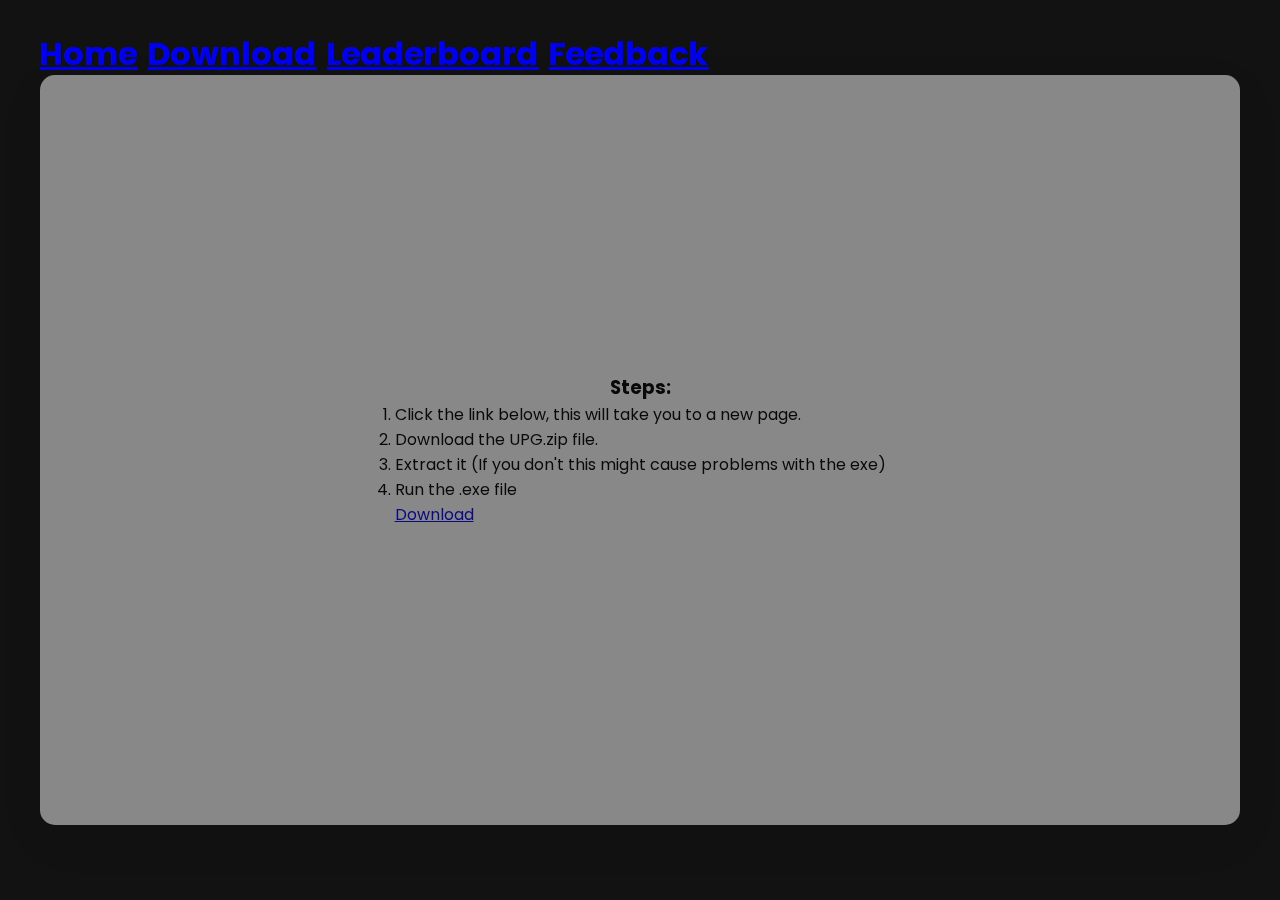
<file: download.html>
<!DOCTYPE html>
<html lang="en">
<head>
    <meta charset="UTF-8">
    <meta name="viewport" content="width=device-width, initial-scale=1.0">
    <title>Download</title>
    <link rel="stylesheet" href="style.css">
</head>
<body>
    <div class="header">
        <div class="header-item">
            <a href="index.html"><h1>Home</h1></a>
        </div>
        <div class="header-item">
            <a href="download.html"><h1>Download</h1></a>
        </div>
        <div class="header-item">
            <a href="leaderboard.html"><h1>Leaderboard</h1></a>
        </div>
        <div class="header-item">
            <a href="feedback.html"><h1>Feedback</h1></a>
        </div>
    </div>
    <div class="container">
        <h3>Steps:</h3>
        <ol>
            <li>Click the link below, this will take you to a new page.</li>
            <li>Download the UPG.zip file.</li>
            <li>Extract it (If you don't this might cause problems with the exe)</li>
            <li>Run the .exe file</li>
            <a href="https://hurbie48.itch.io/untitled-parkour-game">Download</a>
        </ol>
    </div>
</body>
</html>
</file>
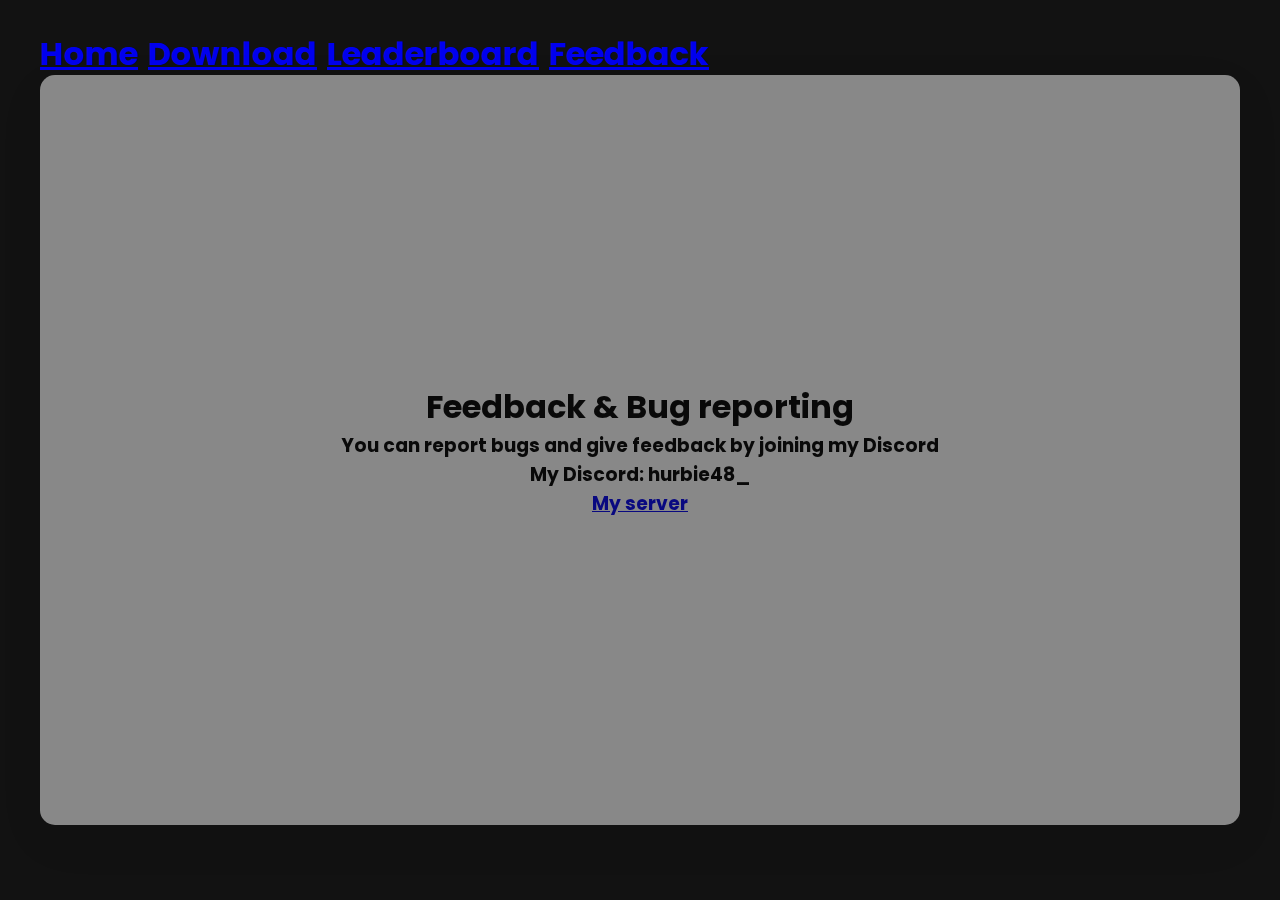
<file: feedback.html>
<!DOCTYPE html>
<html lang="en">
<head>
    <meta charset="UTF-8">
    <meta name="viewport" content="width=device-width, initial-scale=1.0">
    <title>Feedback</title>
    <link rel="stylesheet" href="style.css">
</head>
<body>
    <div class="header">
        <div class="header-item">
            <a href="index.html"><h1>Home</h1></a>
        </div>
        <div class="header-item">
            <a href="download.html"><h1>Download</h1></a>
        </div>
        <div class="header-item">
            <a href="leaderboard.html"><h1>Leaderboard</h1></a>
        </div>
        <div class="header-item">
            <a href="feedback.html"><h1>Feedback</h1></a>
        </div>
    </div>
    <div class="container">
        <h1>Feedback & Bug reporting</h1>
        <h3>You can report bugs and give feedback by joining my Discord</h3>
        <h3>My Discord: hurbie48_</h3>
        <h3><a href="https://discord.gg/q3Zve2mUBg">My server</h3></a>
    </div>
</body>
</html>
</file>
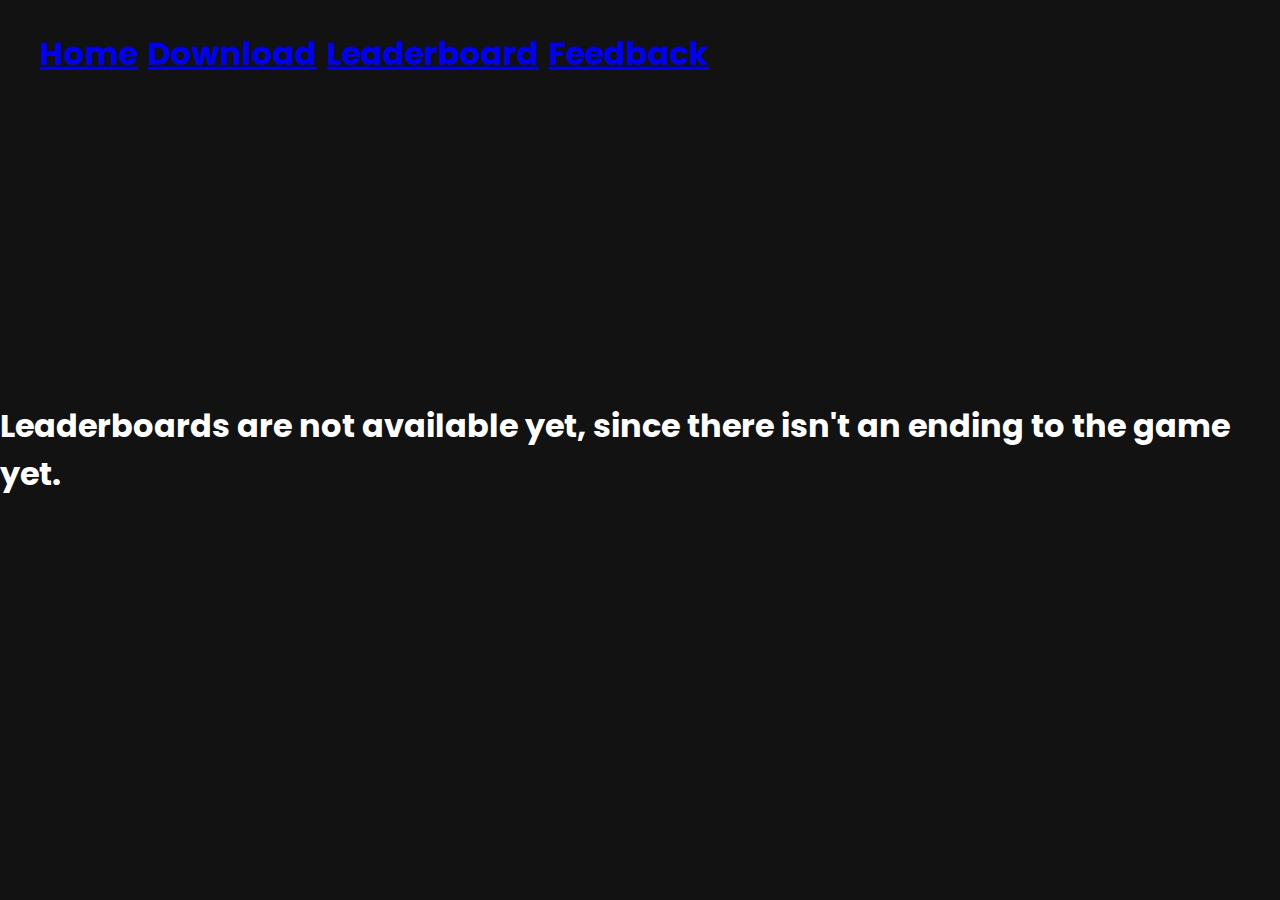
<file: leaderboard.html>
<!DOCTYPE html>
<html lang="en">
<head>
    <meta charset="UTF-8">
    <meta name="viewport" content="width=device-width, initial-scale=1.0">
    <title>Leaderboard</title>
    <link rel="stylesheet" href="style.css">
</head>
<body>
    <div class="header">
        <div class="header-item">
            <a href="index.html"><h1>Home</h1></a>
        </div>
        <div class="header-item">
            <a href="download.html"><h1>Download</h1></a>
        </div>
        <div class="header-item">
            <a href="leaderboard.html"><h1>Leaderboard</h1></a>
        </div>
        <div class="header-item">
            <a href="feedback.html"><h1>Feedback</h1></a>
        </div>
    </div>
    <h1 id="white">Leaderboards are not available yet, since there isn't an ending to the game yet.</h1>
</body>
</html>
</file>
<file: style.css>
/* import poppins */
@import url('https://fonts.googleapis.com/css2?family=Poppins:wght@300;400;500;600;700&display=swap');
*
{
    margin: 0;
    padding: 0;
    box-sizing: border-box;
    font-family: 'Poppins', sans-serif;
}
body
{
    display: flex;
    justify-content: center;
    align-items: center;
    min-height: 100vh;
    background: #121212;
}

#myVideo
{
    position: fixed;
    right: 0;
    bottom: 0;
    min-width: 100%;
    min-height: 100%;
    opacity: 0.1;
}

.container
{
    position: relative;
    width: 1200px;
    height: 750px;
    background: #fff;
    box-shadow: 0 15px 50px rgba(0,0,0,0.1);
    border-radius: 15px;
    overflow: hidden;
    color: #000000;
    display: flex;
    justify-content: center;
    align-items: center;
    flex-direction: column;
    padding: 5%;
    opacity: 0.5;
    backdrop-filter: blur(10px);
}

.header
{
    position: absolute;
    top: 0;
    left: 0;
    width: 100%;
    padding: 30px 40px;
    display: flex;
    justify-content: start;
    align-items: center;
}

.header-item
{
    padding-right: 10px;
}

#white
{
    color: #fff;
}
</file>
